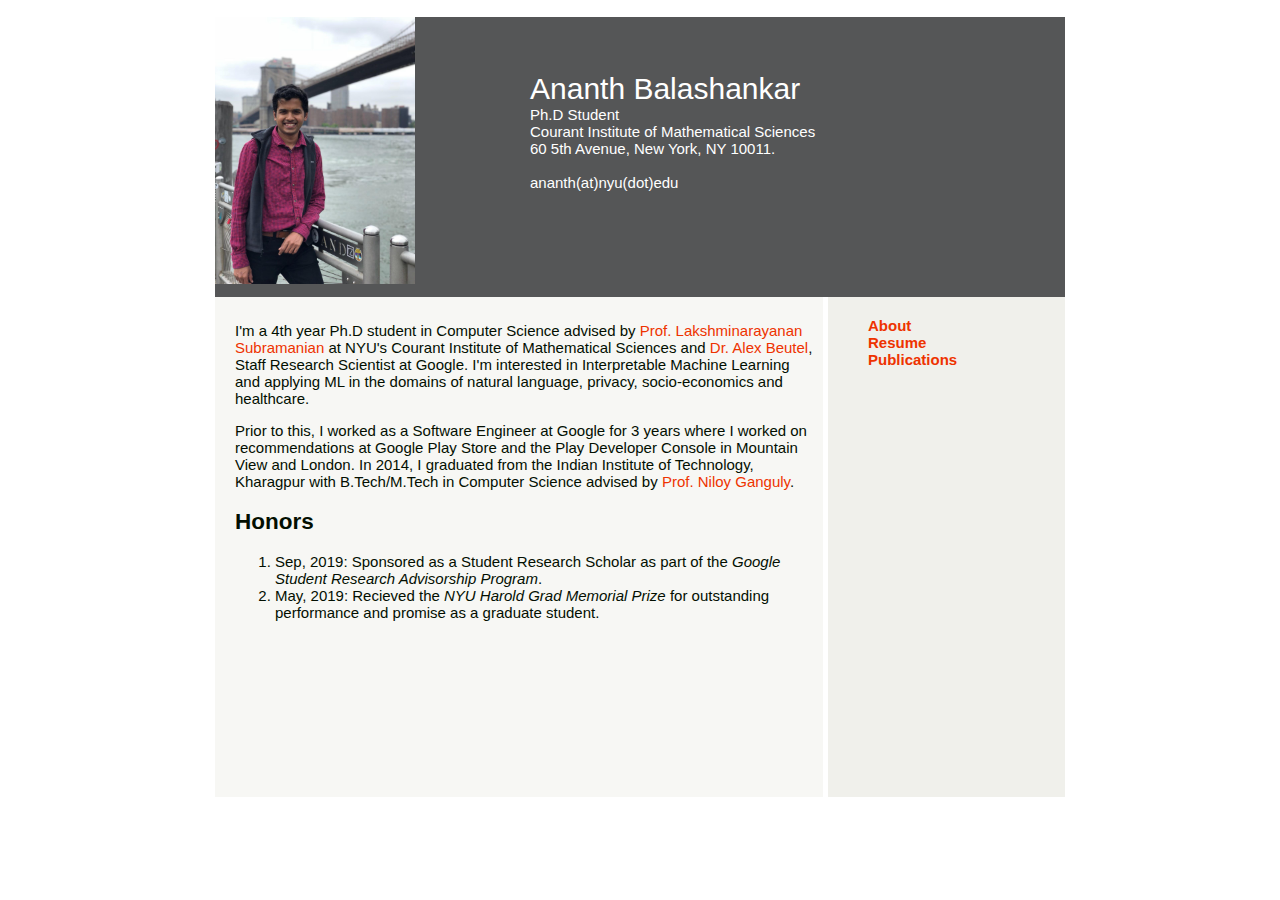
<file: index.html>
<!DOCTYPE html PUBLIC "-//W3C//DTD XHTML 1.0 Transitional//EN"

        "http://www.w3.org/TR/xhtml1/DTD/xhtml1-transitional.dtd">

<html xmlns="http://www.w3.org/1999/xhtml">

<head>

	<title>Ananth Balashankar's Webpage</title>
	
	<link rel="stylesheet" href="grad.css" type="text/css" media="all" />

</head>

<body>
<!--div id="wrapper" -->
<br />
<div id="masthead">
	
	<div id="bannerphoto">
		<img src="profile.jpg" style="width:200px">
	</div>

	<div id="bannertext">
		<a href="." style="font-size:200%;color:#ffffff">Ananth Balashankar</a><br />
		Ph.D Student<br />		
		Courant Institute of Mathematical Sciences<br />
		60 5th Avenue, New York, NY 10011.<br /><br />
		ananth(at)nyu(dot)edu
	</div>

</div>  <!--masthead-->

<div id="left_container">
	<p>I'm a 4th year Ph.D student in Computer Science advised by <a href="https://cs.nyu.edu/~lakshmi/Lakshmi/Home.html"> Prof. Lakshminarayanan Subramanian </a> at NYU's Courant Institute of Mathematical Sciences 
	and <a href="http://alexbeutel.com/">Dr. Alex Beutel</a>, Staff Research Scientist at Google.
	I'm interested in Interpretable Machine Learning and applying ML in the domains of natural language, privacy, socio-economics and healthcare. </p>

	<p>Prior to this, I worked as a Software Engineer at Google for 3 years where I worked on recommendations at Google Play Store and the Play Developer Console in Mountain View and London. 
	In 2014, I graduated from the Indian Institute of Technology, Kharagpur with B.Tech/M.Tech in Computer Science advised by <a href="http://www.facweb.iitkgp.ac.in/~niloy/">Prof. Niloy Ganguly</a>.</p>
	
	<h2>Honors</h2>
	
	<ol> 
	<li>Sep, 2019: Sponsored as a Student Research Scholar as part of the <i>Google Student Research Advisorship Program</i>.</li>
	<li>May, 2019: Recieved the <i>NYU Harold Grad Memorial Prize</i> for outstanding performance and promise as a graduate student. </li>
	</ol>
	
</div> <!--left container-->

<div id="right_container">
  	<a href=".">About</a><br />
  	<a href="resume.html">Resume</a><br />
  	<a href="research.html">Publications</a><br />

</div> <!--right container-->

<!--/div--> <!--wrapper -->

</body>

</html>
</file>
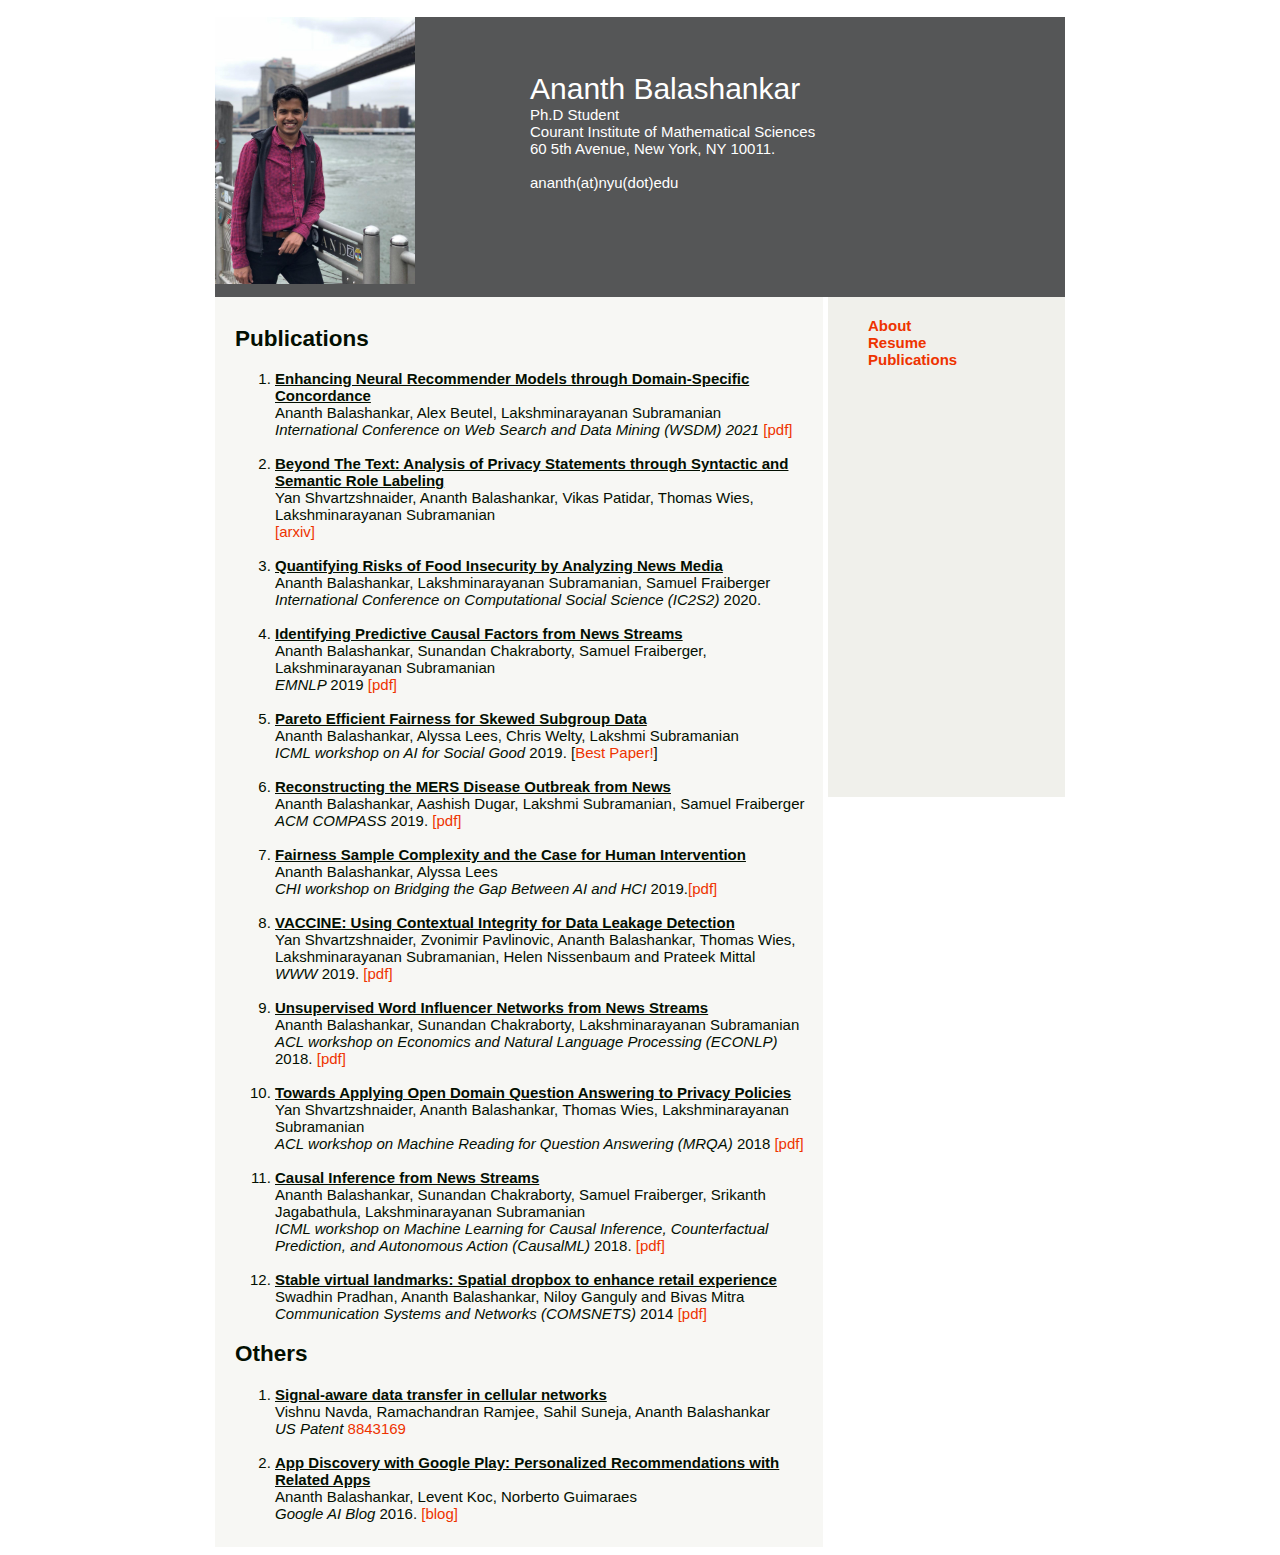
<file: research.html>
<!DOCTYPE html PUBLIC "-//W3C//DTD XHTML 1.0 Transitional//EN"

        "http://www.w3.org/TR/xhtml1/DTD/xhtml1-transitional.dtd">

<html xmlns="http://www.w3.org/1999/xhtml">

<head>

	<title>Ananth Balashankar's Webpage</title>
	
	<link rel="stylesheet" href="grad.css" type="text/css" media="all" />

</head>

<body>
<!--div id="wrapper" -->
<br />
<div id="masthead">
	
	<div id="bannerphoto">
		<img src="profile.jpg" style="width:200px">
	</div>

	<div id="bannertext">
		<a href="." style="font-size:200%;color:#ffffff">Ananth Balashankar</a><br />
		Ph.D Student<br />		
		Courant Institute of Mathematical Sciences<br />
		60 5th Avenue, New York, NY 10011.<br /><br />
		ananth(at)nyu(dot)edu
	</div>

</div>  <!--masthead-->

<div id="left_container">
	<h2>Publications</h2>
	<ol>
	<li><b><u>Enhancing Neural Recommender Models through Domain-Specific Concordance</u></b> <br>
		Ananth Balashankar, Alex Beutel, Lakshminarayanan Subramanian<br>
		<i>International Conference on Web Search and Data Mining (WSDM) 2021 </i> <a href="https://drive.google.com/file/d/1iQFJmaFrXxkgPzIsVkAcjzCeRWIDSLkF/view?usp=sharing">[pdf]</a></li>
	<br>
	<li><b><u>Beyond The Text: Analysis of Privacy Statements through Syntactic and Semantic Role Labeling</u></b> <br>
		Yan Shvartzshnaider, Ananth Balashankar, Vikas Patidar, Thomas Wies, Lakshminarayanan Subramanian<br>
		<a href="https://arxiv.org/abs/2010.00678">[arxiv]</a></li>
	<br>
	<li><b><u>Quantifying Risks of Food Insecurity by Analyzing News Media</u></b> <br>
		Ananth Balashankar, Lakshminarayanan Subramanian, Samuel Fraiberger <br> 
		<i>International Conference on Computational Social Science (IC2S2)</i> 2020.</li>
	<br>
<!-- 		<li><b><u></u></b> <br>
		<br>
		<i> </i> </li> -->
	<li><b><u>Identifying Predictive Causal Factors from News Streams</u></b> <br>
		Ananth Balashankar, Sunandan Chakraborty, Samuel Fraiberger, Lakshminarayanan Subramanian<br>
		<i>EMNLP </i> 2019 <a href="https://drive.google.com/file/d/1ThqD6B1RoZPBKdLiZNQWSxgIC23afrJ6/view?usp=sharing">[pdf]</a></li>
	<br>	
	<li><b><u>Pareto Efficient Fairness for Skewed Subgroup Data</u></b> <br>
		Ananth Balashankar, Alyssa Lees, Chris Welty, Lakshmi Subramanian <br>
		<i> ICML workshop on AI for Social Good</i> 2019. [<a href="https://aiforsocialgood.github.io/icml2019/accepted/track1/pdfs/24_aisg_icml2019.pdf">Best Paper!</a>]</li>
	<br>
	<li><b><u>Reconstructing the MERS Disease Outbreak from News</u></b> <br>
		Ananth Balashankar, Aashish Dugar, Lakshmi Subramanian, Samuel Fraiberger<br>
		<i> ACM COMPASS</i> 2019. <a href="https://dl.acm.org/citation.cfm?id=3332498">[pdf] </a> </li>
	<br>
	<li><b><u>Fairness Sample Complexity and the Case for Human Intervention</u></b> <br>
		Ananth Balashankar, Alyssa Lees<br>
		<i>CHI workshop on Bridging the Gap Between AI and HCI</i>  2019.<a href="https://ai.google/research/pubs/pub48036">[pdf]</a> </li>
	<br>
	<li><b><u>VACCINE: Using Contextual Integrity for Data Leakage Detection</u> </b><br>
		Yan Shvartzshnaider, Zvonimir Pavlinovic, Ananth Balashankar, Thomas Wies, Lakshminarayanan Subramanian, Helen Nissenbaum and Prateek Mittal<br>
		<i> WWW</i> 2019. <a href="https://cs.nyu.edu/wies/publ/vaccine.pdf">[pdf]</a> </li>
	<br>
	<li><b><u>Unsupervised Word Influencer Networks from News Streams</u> </b><br>
		Ananth Balashankar, Sunandan Chakraborty, Lakshminarayanan Subramanian <br>
		<i>ACL workshop on Economics and Natural Language Processing (ECONLP) </i> 2018. <a href="http://www.aclweb.org/anthology/W18-3109">[pdf]</a> </li>
	<br>
	<li><b><u>Towards Applying Open Domain Question Answering to Privacy Policies</u></b> <br>
		Yan Shvartzshnaider, Ananth Balashankar, Thomas Wies, Lakshminarayanan Subramanian <br>
		<i>ACL workshop on Machine Reading for Question Answering (MRQA) </i> 2018 <a href="http://www.aclweb.org/anthology/W18-2608">[pdf]</a> </li>
	<br>
	<li><b><u>Causal Inference from News Streams</u></b> <br>
		Ananth Balashankar, Sunandan Chakraborty, Samuel Fraiberger, Srikanth Jagabathula, Lakshminarayanan Subramanian<br>
		<i> ICML workshop on Machine Learning for Causal Inference, Counterfactual Prediction, and Autonomous Action (CausalML)</i> 2018. <a href="https://docs.google.com/viewer?a=v&pid=sites&srcid=ZGVmYXVsdGRvbWFpbnxmYWltMTh3c2NhdXNhbG1sfGd4OjUwNmI1ZTUwNzgzMTk5OWQ">[pdf]</a></li>
	<br>
	<li><b><u>Stable virtual landmarks: Spatial dropbox to enhance retail experience</u> </b><br>
		Swadhin Pradhan, Ananth Balashankar, Niloy Ganguly and Bivas Mitra<br>
		<i> Communication Systems and Networks (COMSNETS) </i> 2014  <a href="https://ieeexplore.ieee.org/abstract/document/6734891/">[pdf]</a> </li>
	</ol>
		
	<h2>Others</h2>
	<ol>
	<li><b><u>Signal-aware data transfer in cellular networks</u></b> <br>
		Vishnu Navda, Ramachandran Ramjee, Sahil Suneja, Ananth Balashankar<br>
		<i> US Patent </i> <a href="https://patents.google.com/patent/US8843169">8843169</a> </li>
	<br>
	<li><b><u>App Discovery with Google Play: Personalized Recommendations with Related Apps</u></b> <br>
		Ananth Balashankar, Levent Koc, Norberto Guimaraes<br>
		<i> Google AI Blog</i> 2016. <a href="https://ai.googleblog.com/2016/12/app-discovery-with-google-play-part-2.html">[blog]</a> </li>
	</ol>
	
</div> <!--left container-->

<div id="right_container">
  	<a href="index.html">About</a><br />
  	<a href="resume.html">Resume</a><br />
  	<a href="research.html">Publications</a><br />
</div> <!--right container-->

<!--/div--> <!--wrapper -->

</body>

</html>
</file>
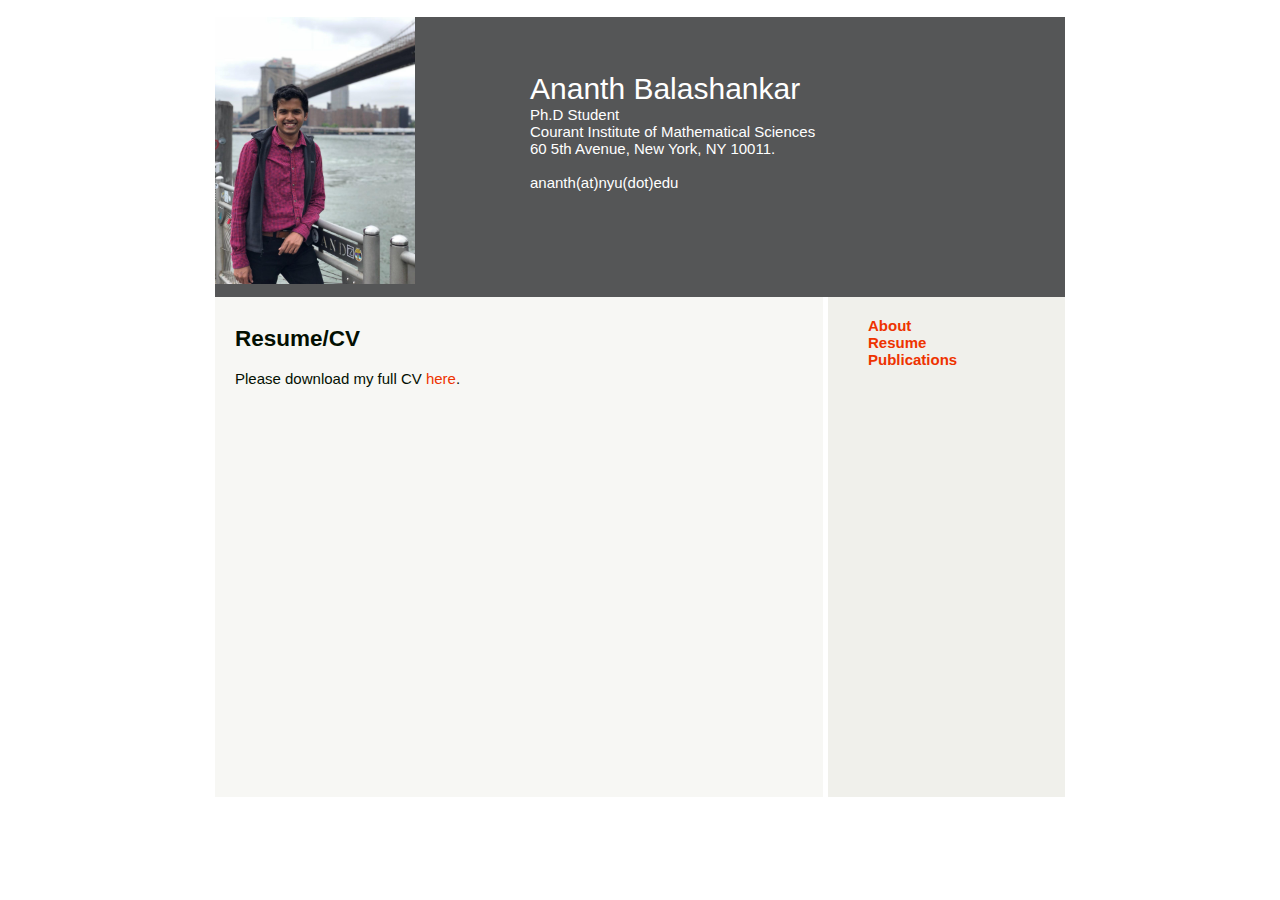
<file: resume.html>
<!DOCTYPE html PUBLIC "-//W3C//DTD XHTML 1.0 Transitional//EN"

        "http://www.w3.org/TR/xhtml1/DTD/xhtml1-transitional.dtd">

<html xmlns="http://www.w3.org/1999/xhtml">

<head>

	<title>Ananth Balashankar's Webpage</title>
	
	<link rel="stylesheet" href="grad.css" type="text/css" media="all" />

</head>

<body>
<!--div id="wrapper" -->
<br />
<div id="masthead">
	
	<div id="bannerphoto">
		<img src="profile.jpg" style="width:200px">
	</div>

	<div id="bannertext">
		<a href="." style="font-size:200%;color:#ffffff">Ananth Balashankar</a><br />
		Ph.D Student<br />		
		Courant Institute of Mathematical Sciences<br />
		60 5th Avenue, New York, NY 10011.<br /><br />
		ananth(at)nyu(dot)edu
	</div>

</div>  <!--masthead-->

<div id="left_container">
	<h2>Resume/CV</h2>
	<p>Please download my full CV <a href="https://drive.google.com/file/d/1iZ56WN3h1pzI7ljUIMsGrEmyvAA1pLq0/view?usp=sharing">here</a>.</p>
	
</div> <!--left container-->

<div id="right_container">
  	<a href="index.html">About</a><br />
  	<a href="resume.html">Resume</a><br />
  	<a href="research.html">Publications</a><br />

</div> <!--right container-->
<!--/div--> <!--wrapper -->

</body>

</html>
</file>
<file: grad.css>
/* Intended <div> layout:

+-----------------------+
| header                |
+-----------------------+
+------------+ +------+ 
| contents   | | menu | 
|            | |      | 
+------------+ +------+ 
+-----------------------+
| footer                |
+-----------------------+

2010.06 jamesg */

body {
    margin-top:0px;
    margin-left:auto;
    margin-right:auto;
    width:850px; /* body.width > {menu + contents}.width + 4*padding */
    background-color:#ffffff;
    color:#030F01;
    font:15px arial,sans-serif;
    /*font-family:Arial,Helvetica,sans-serif;*/ 
    border:solid 0px pink;
}

#wrapper {
	width:850px;
}

#masthead {
    width:850px;
	display:inline-block;
    height:280px;
    /*padding:0px 10px 0px 0px; */
    background-color:#555657; 
    /*background-color:#000000; */
    /* background-image: url(Dart_panoramic_small.jpg);
    background-position: top center;
    background-repeat: no-repeat; */
}

#bannerphoto {
	height:280px;
	float:left;
}

#bannertext {
    margin:55px 15px 15px 115px;
	float:left; 
    text-align:left;
    font-size: 100%;
    color:#ffffff; 
    border:solid 0px red;
}

#left_container {
	width:583px;
	padding:10px 5px 10px 20px;
    display:inline-block;
	background-color:#F7F7F4;
	min-height: 480px;
}

#right_container {
	float:right;
	padding:20px 5px 10px 40px;
    display:inline-block;
	width:192px;
    background-color:#F0F0EB;
    /*color:#ee3300; */
    min-height:470px;
    font-weight: bold;
}


#footer { 
	padding:1px;
    background-color:#38672F;
    text-align: center;
    border: solid 0px red; 	
    color:#ddeeff; 
}


a {
    /*color:#0088aa;*/
    color:#ee3300;
    text-decoration:none;
}

a:hover {
    color:#003388;
    text-decoration:none;
}

ul { 
    list-style-type: none;  
}

label { 
    display:inline-block;
    width:9em; 
}

fieldset {
    border: thin solid #006644;
}

.errors {
    color:#ff0000;
    font-weight:bolder;
}
</file>
